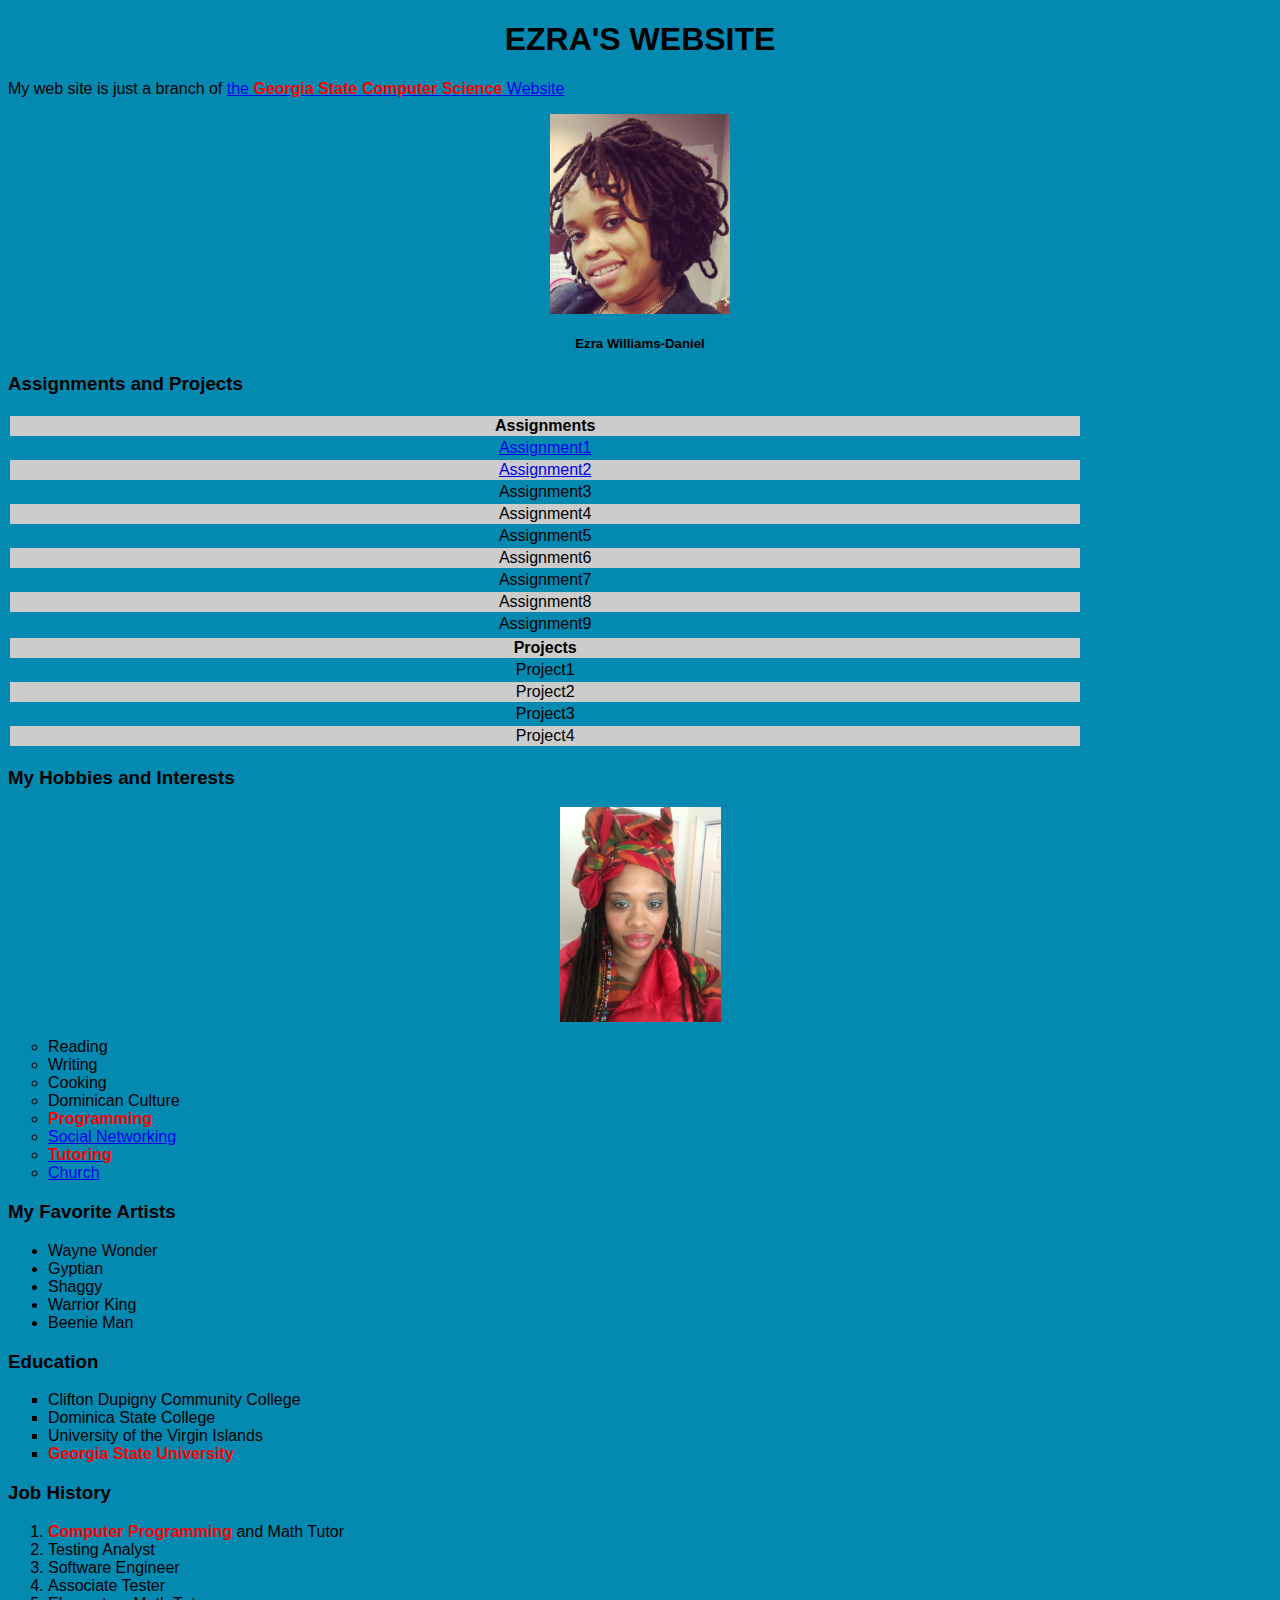
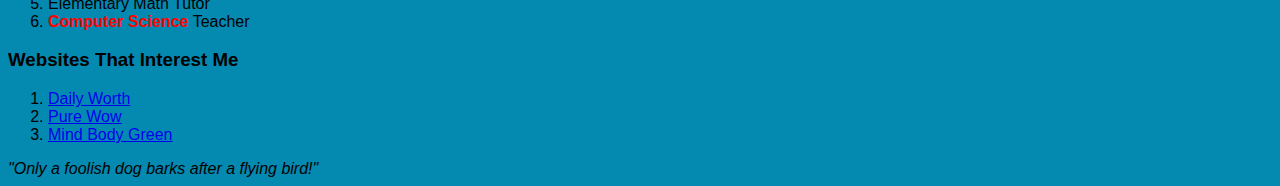
<file: index.html>
<!DOCTYPE html>
	<html lang="en">
		<head>
			<title>Welcome to Ezra's Life at GSU</title>
			<link rel="stylesheet" type="text/css" href="mystyles.css">
		</head>
		<body>
			<h1>EZRA'S WEBSITE</h1>
			<p>My web site is just a branch of <a href="http://www.cs.gsu.edu/">the <span>Georgia State</span> <span>Computer Science</span> Website</a></p>
			<p><img class="display" src="ezra.JPG" alt="Ezra pic" height="200" width="180"/></p>
			<h5>Ezra Williams-Daniel</h5>
			
			<h3>Assignments and Projects</h3>			
			<table>
				<tr>
					<th>Assignments</th>
				</tr>
				<tr>
					<td><a href="http://codd.cs.gsu.edu/~ewilliamsdaniel1/index.html">Assignment1</a></td>
				</tr>
				<tr>
					<td><a href="http://codd.cs.gsu.edu/~ewilliamsdaniel1/program/assignments/program1.html">Assignment2</a</td>
				</tr>
				<tr>
					<td>Assignment3</td>
				</tr>
				<tr>
					<td>Assignment4</td>
				</tr>
				<tr>
					<td>Assignment5</td>
				</tr>
				<tr>
					<td>Assignment6</td>
				</tr>
				<tr>
					<td>Assignment7</td>
				</tr>
				<tr>
					<td>Assignment8</td>
				</tr>
				<tr>
					<td>Assignment9</td>
				</tr>
				</table>
				
				<table>
				<tr>
					<th>Projects</th>
				</tr>
				<tr>
					<td>Project1</td>
				</tr>
				<tr>
					<td>Project2</td>
				</tr>
				<tr>
					<td>Project3</td>
				</tr>
				<tr>
					<td>Project4</td>
				</tr>
			</table>
			
				<h3>My Hobbies and Interests</h3>
				<p><img class="display" src="ezra2.JPG" alt="Ezra wearing Dominica National Dress" height="215" width="161"/></p>
				<ul class="circle">
					<li>Reading</li>
					<li>Writing</li>
					<li>Cooking</li>
					<li>Dominican Culture</li>
					<li><span>Programming</span></li>
					<li><a href="http://www.facebook.com">Social Networking</a></li>
					<li><a href="http://www.lionezservices.com"><span>Tutoring</span></a></li>
					<li><a href="http://www.christourhopeatl.org">Church</a></li>
				</ul>
				
				<h3>My Favorite Artists</h3>
				<ul>
					<li>Wayne Wonder</li>
					<li>Gyptian</li>
					<li>Shaggy</li>
					<li>Warrior King</li>
					<li>Beenie Man</li>
				</ul>
				
				<h3>Education</h3>
				<ul class="square">
					<li>Clifton Dupigny Community College</li>
					<li>Dominica State College</li>
					<li>University of the Virgin Islands</li>
					<li><span>Georgia State University</span></li>
				</ul>
				
				<h3>Job History</h3>
				<ol>
					<li><span>Computer Programming</span> and Math Tutor</li>
					<li>Testing Analyst</li>
					<li>Software Engineer</li>
					<li>Associate Tester</li>
					<li>Elementary Math Tutor</li>
					<li><span>Computer Science</span> Teacher</li>
				</ol>
			
			<h3>Websites That Interest Me</h3>
			<ol>
			<li><a href="http://www.dailyworth.com">Daily Worth</a></li>
			<li><a href="http://www.purewow.com">Pure Wow</a></li>
			<li><a href="http://www.mindbodygreen.com">Mind Body Green</a></li>
			</ol>

			<div>
				"Only a foolish dog barks after a flying bird!"
			</div>
		</body>
	</html>
</file>
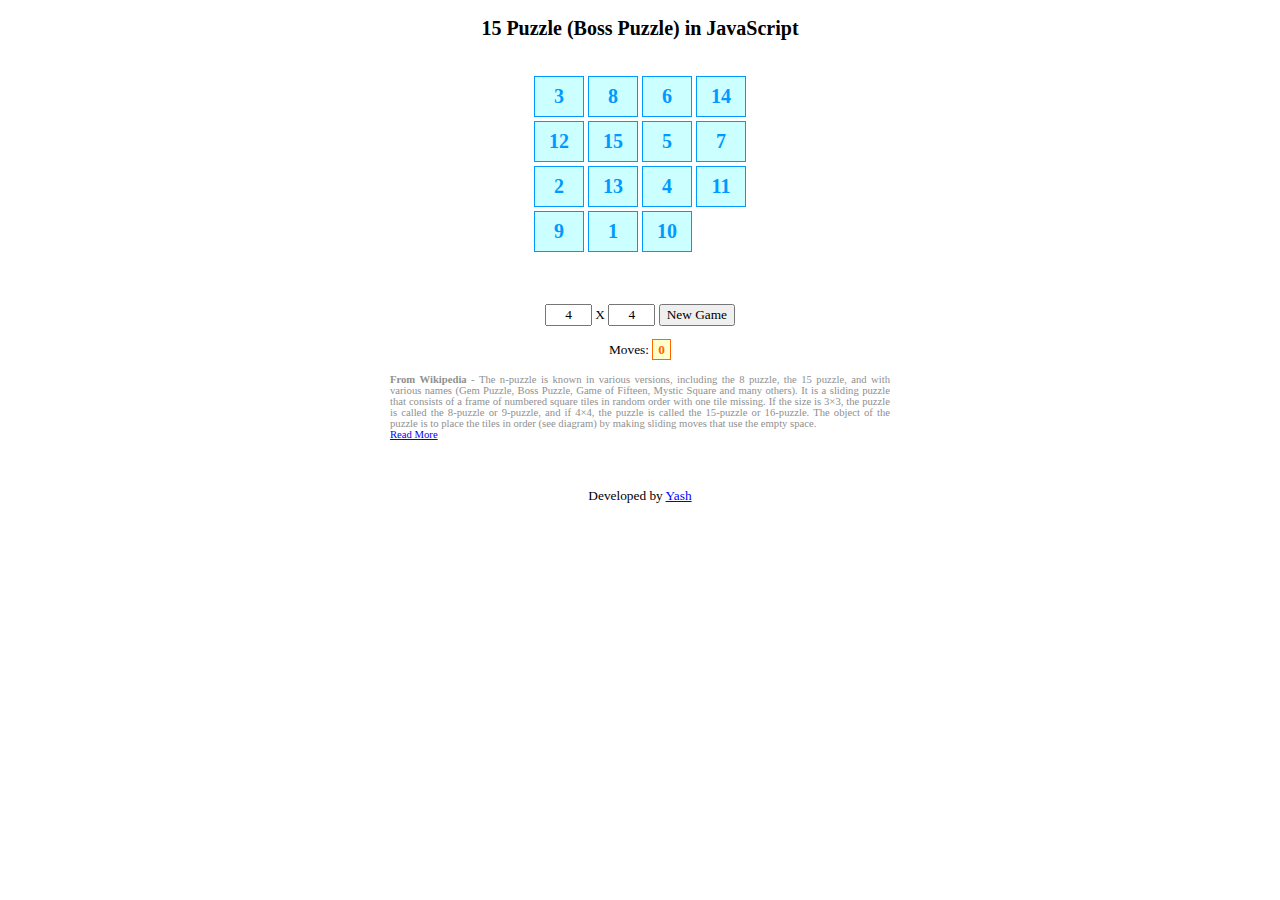
<file: bla.html>
<!DOCTYPE html PUBLIC "-//W3C//DTD XHTML 1.0 Transitional//EN" "http://www.w3.org/TR/xhtml1/DTD/xhtml1-transitional.dtd">
<html xmlns="http://www.w3.org/1999/xhtml">
<head>
    <title>15 Puzzle (Boss Puzzle) in JavaScript</title>
    <style type="text/css">
        *
        {
            font-family: Verdana;
        }
        body
        {
            font-size: 10pt;
        }
        .cell
        {
            width: 50px;
        }
        .num
        {
            padding: 8px 0;
            border: 1px solid #0099FF;
            background-color: #CCFFFF;
            font-weight: bold;
            font-size: 20px;
            text-align: center;
            color: #0099FF;
            cursor: pointer;
        }
        #moves
        {
            border: 1px solid #FF6600;
            background-color: #FFFFCC;
            font-weight: bold;
            padding: 2px 5px;
            color: #FF6600;
        }
        a
        {
            color: Blue;
        }
        #desc
        {
            display: block;
            width: 500px;
            text-align: justify;
            font-size: 0.8em;
            color:#909090;
        }
    </style>

    <script type="text/javascript">
        var moves = 0;
        var tbl, rows, cols;

        function Move(d) {
            //Get the td
            var cell = GetCell(d);
            var row = GetRow(cell);
            var ri = row.rowIndex;
            var ci = cell.cellIndex;
            var emptycell;

            if (ri > 0 && emptycell == null) {
                if (IsCellEmpty(tbl.rows[ri - 1].cells[ci])) { emptycell = tbl.rows[ri - 1].cells[ci]; }
            }
            if (ri < tbl.rows.length - 1 && emptycell == null) {
                if (IsCellEmpty(tbl.rows[ri + 1].cells[ci])) { emptycell = tbl.rows[ri + 1].cells[ci]; }
            }
            if (ci > 0 && emptycell == null) {
                if (IsCellEmpty(tbl.rows[ri].cells[ci - 1])) { emptycell = tbl.rows[ri].cells[ci - 1]; }
            }
            if (ci < row.cells.length - 1 && emptycell == null) {
                if (IsCellEmpty(tbl.rows[ri].cells[ci + 1])) { emptycell = tbl.rows[ri].cells[ci + 1]; }
            }

            if (emptycell == null) {
                d.style.backgroundColor = "#FF3300";
                d.style.color = "#FFFFFF";
                setTimeout("RemoveHighlight('" + d.id + "');", 500);
            }
            else {
                ChangeParent(d, emptycell);
                moves++;
                document.getElementById("moves").innerHTML = moves;
                IsInOrder();
            }
        }

        function IsInOrder() {
            var arrDiv = document.getElementsByTagName("DIV");
            var inorder = true;
            for (var i = 0; i < arrDiv.length - 1; i++) {
                var n = parseInt(trim(arrDiv[i].innerHTML));
                var n1 = parseInt(trim(arrDiv[i + 1].innerHTML));
                if (n + 1 != n1) {
                    inorder = false;
                    break;
                }
            }
            if (inorder && IsCellEmpty(tbl.rows[tbl.rows.length - 1].cells[cols - 1])) {
                for (var i = 0; i < arrDiv.length; i++) {
                    arrDiv[i].style.backgroundColor = "#FFFFCC";
                }
                alert("Perfect! It took you " + moves + " moves to solve it.");
            }
        }

        function Reset() {
            moves = 0;
            document.getElementById("moves").innerHTML = moves;

            rows = document.getElementById("rows").value;
            if (isNaN(rows) || rows < 0) { rows = 4; }
            else { rows = Math.round(document.getElementById("rows").value); }
            document.getElementById("rows").value = rows;

            cols = document.getElementById("cols").value;
            if (isNaN(cols) || cols < 0) { cols = 4; }
            else { cols = Math.round(document.getElementById("cols").value); }
            document.getElementById("cols").value = cols;

            tbl = document.getElementById("tbl");
            while (tbl.rows.length > 0) {
                tbl.deleteRow(0);
            }
            var n = (rows * cols) - 1;
            var arrN = new Array();
            for (var i = 1; i <= n; i++) {
                arrN.push(i);
            }
            var inversions = 1;

            while (inversions % 2 == 1) {
                arrN = Shuffle(arrN);
                //                var t = "";
                //                for (var i = 0; i < arrN.length; i++) {
                //                    t += arrN[i] + ", ";
                //                }
                //                alert(t);

                //Now check if the resulting array is solvable
                //http://www.cs.bham.ac.uk/~mdr/teaching/modules04/java2/TilesSolvability.html

                inversions = 0;
                for (var i = 0; i < arrN.length; i++) {
                    for (var j = i; j < arrN.length; j++) {
                        if (arrN[i] > arrN[j])
                            inversions++;
                    }
                }
            }

            n = 0;
            for (var i = 0; i < rows; i++) {
                tbl.insertRow(i);
                var tr = tbl.rows[i];
                for (var j = 0; j < cols; j++) {
                    tr.insertCell(j);
                    var td = tr.cells[j];
                    td.className = "cell";
                    if (i == rows - 1 && j == cols - 1)
                        td.innerHTML = "";
                    else
                        td.innerHTML = "<div id='n" + arrN[n] + "' class='num' onclick='Move(this)'>" + arrN[n] + "</div>";

                    n++;
                }
            }
        }

        function Shuffle(o) {
            for (var j, x, i = o.length; i; j = parseInt(Math.random() * i), x = o[--i], o[i] = o[j], o[j] = x);
            return o;
        }

        function IsCellEmpty(cell) {
            for (var i = 0; i < cell.childNodes.length; i++) {
                if (cell.childNodes[i].className == "num") {
                    return false;
                }
            }
            return true;
        }

        function RemoveHighlight(did) {
            var d = document.getElementById(did);
            d.style.backgroundColor = "#CCFFFF";
            d.style.color = "#0099FF";
        }

        function GetTable(a) {
            var c = a.parentNode;
            while (c.tagName != 'TABLE') {
                c = c.parentNode;
            }
            return c;
        }

        function GetRow(a) {
            var c = a.parentNode;
            while (c.tagName != 'TR') {
                c = c.parentNode;
            }
            return c;
        }

        function GetCell(a) {
            var c = a.parentNode;
            while (c.tagName != 'TD') {
                c = c.parentNode;
            }
            return c;
        }

        function GetRowIndex(a) {
            var c = a.parentNode;
            while (c.tagName != 'TR') {
                c = c.parentNode;
            }
            return c.rowIndex;
        }

        function GetCellIndex(a) {
            var c = a.parentNode;
            while (c.tagName != 'TD') {
                c = c.parentNode;
            }
            return c.cellIndex;
        }

        function AddRow(tbl, i, NumCells) {
            var r = tbl.insertRow(i);
            for (j = 0; j < NumCells; j++) {
                var c = r.insertCell(j);
                c.className = "col" + (j + 1);
                c.innerHTML = "";
            }
        }

        function trim(str) {
            str = str.replace(/^\s+/, '');
            for (var i = str.length - 1; i >= 0; i--) {
                if (/\S/.test(str.charAt(i))) {
                    str = str.substring(0, i + 1);
                    break;
                }
            }
            return str;
        }

        function ChangeParent(sourceElement, targetElement) {
            var sourceElementParent = sourceElement.parentNode;
            sourceElementParent.removeChild(sourceElement);
            targetElement.appendChild(sourceElement);
        }
    </script>

</head>
<body onload="Reset()">
    <center>
        <h2>
            15 Puzzle (Boss Puzzle) in JavaScript</h2>
        <br />
        <table cellpadding="0" cellspacing="4" align="center" id="tbl">
        </table>
        <br />
        <br />
        <br />
        <input type="text" name="rows" id="rows" value="4" size="3" style="text-align: center;" />
        X
        <input type="text" name="cols" id="cols" value="4" size="3" style="text-align: center;" />
        <input type="button" value="New Game" onclick="Reset()" />
        <br />
        <br />
        Moves: <span id="moves">0</span>
        <br />
        <br />
        <span id="desc"><b>From Wikipedia</b> - The n-puzzle is known in various versions, including the 8 puzzle, the 15 puzzle, and with various names (Gem Puzzle, Boss Puzzle, Game of Fifteen, Mystic Square and many others). It is a sliding puzzle that consists of a frame of numbered square tiles in random order with one tile missing. If the size is 3×3, the puzzle is called the 8-puzzle or 9-puzzle, and if 4×4, the puzzle is called the 15-puzzle or 16-puzzle. The object of the puzzle is to place the tiles in order (see diagram) by making sliding moves that use the empty space.
            <br />
            <a href="http://en.wikipedia.org/wiki/Fifteen_puzzle">Read More</a> </span>
        <br />
        <br />
        <br />
        <span><script src="http://connect.facebook.net/en_US/all.js#xfbml=1"></script><fb:like href="http://www.yash.info/jspuzzle.htm" send="false" layout="button_count" width="50" show_faces="false" font=""></fb:like> 
        Developed by <a href="http://www.yash.info">Yash</a></span>
    </center>
</body>
</html>
</file>
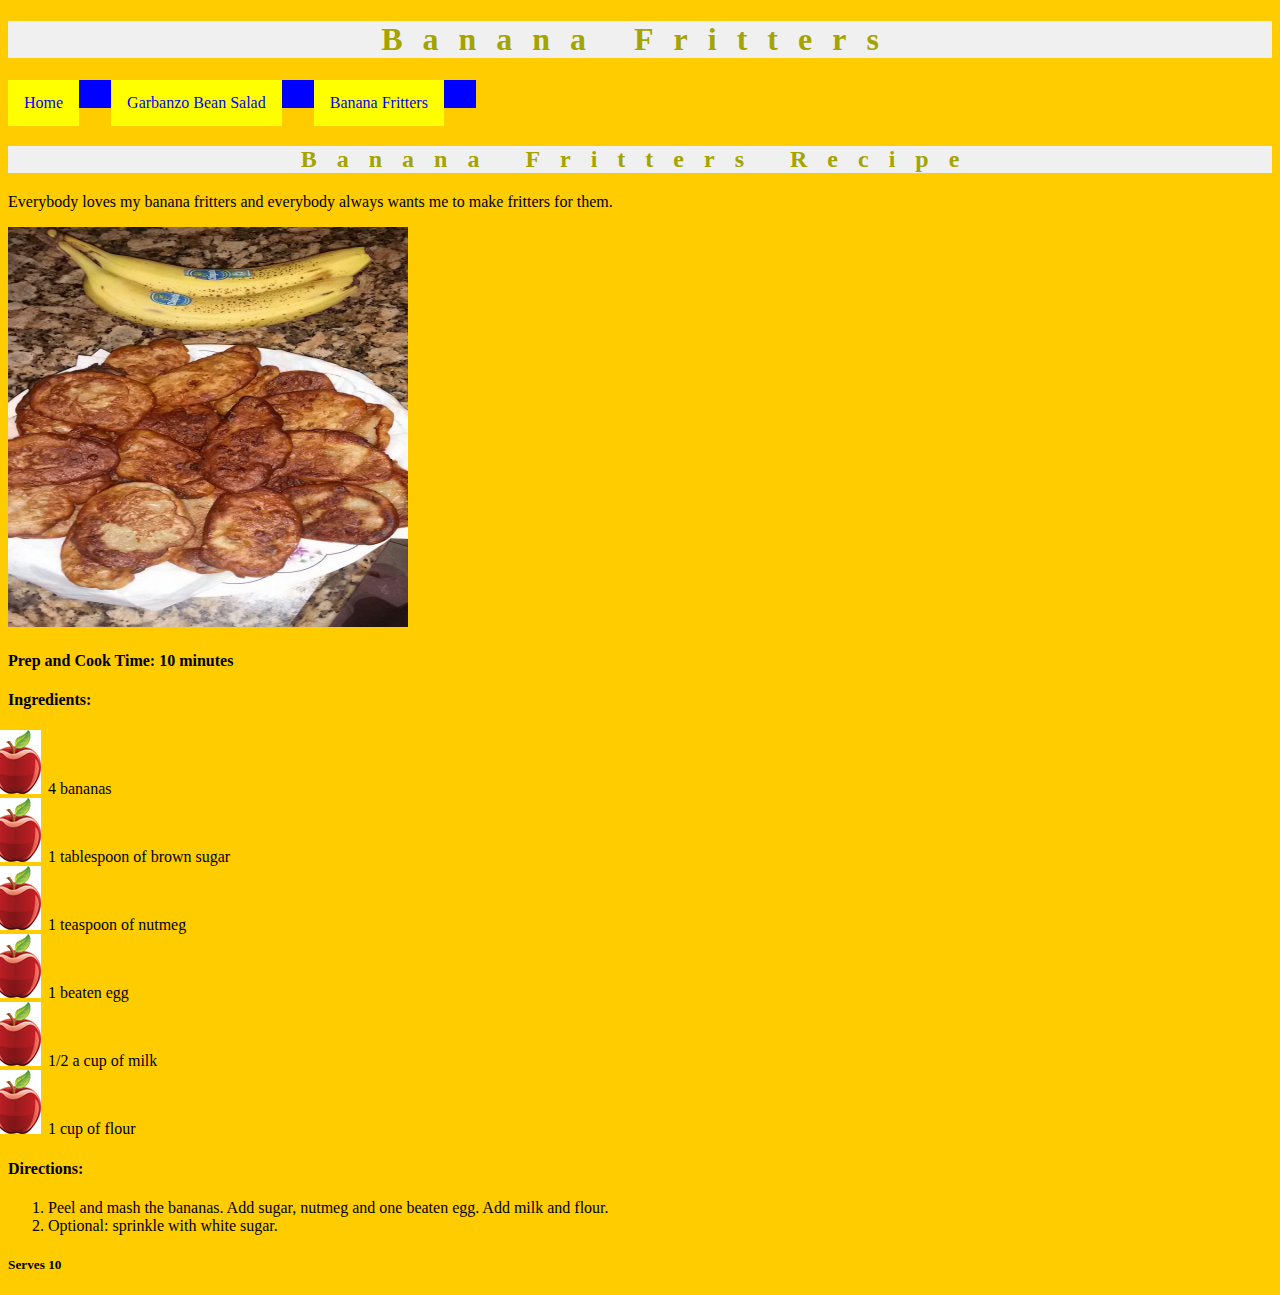
<file: program/assignments/bananafritters.html>
<!DOCTYPE html PUBLIC "-//W3C//DTD XHTML 1.1//EN" "http://www.w3.org/TR/xhtml11/DTD/xhtml11.dtd">
<html xmlns="http://www.w3.org/1999/xhtml">

<!-- ewilliamsdaniel	bananafritters.html	 All tests and assignments will be done on an individual basis. 
	Anyone found cheating and/or copying, in the instructor’s opinion; will receive an automatic F for the course.-->
	
<head>
	<title>My Favorite Recipe - Banana Fritters</title>
	<meta http-equiv="Content-Type" content="text/html; charset=iso-8859-1"/>
	<link rel="stylesheet" type="text/css" href="program1.css"/>
</head>
<body>
<h1>Banana Fritters</h1>
<ul class="nav">
	<li class="first"><a href="program1.html">Home</a></li>
	<li class="alte"><a href=""></a></li>
	<li class="first"><a href="recipe.html">Garbanzo Bean Salad</a></li>
	<li class="alte"><a href=""></a></li>
	<li class="first"><a href="bananafritters.html">Banana Fritters</a></li>
	<li class="alte"><a href=""></a></li>
</ul>
<h2>Banana Fritters Recipe</h2>
<p>Everybody loves my banana fritters and everybody always wants me to make fritters for them.</p>
<p><img src="bananafritters.JPG" alt="Banana Fritters"  height="400" width="400"/></p>
<h4>Prep and Cook Time: 10 minutes</h4>
<h4>Ingredients:</h4>
<ul class="appimg">
	<li>4 bananas</li>
	<li>1 tablespoon of brown sugar</li>
	<li>1 teaspoon of nutmeg</li>
	<li>1 beaten egg</li>
	<li>1/2 a cup of milk</li>
	<li>1 cup of flour</li>
</ul>
<h4>Directions:</h4>
<ol>
	<li>Peel and mash the bananas. Add sugar, nutmeg and one beaten egg. Add milk and flour.</li>
	<li>Optional: sprinkle with white sugar.</li>
</ol>
<h5>Serves 10</h5>

</body>
</html>
</file>
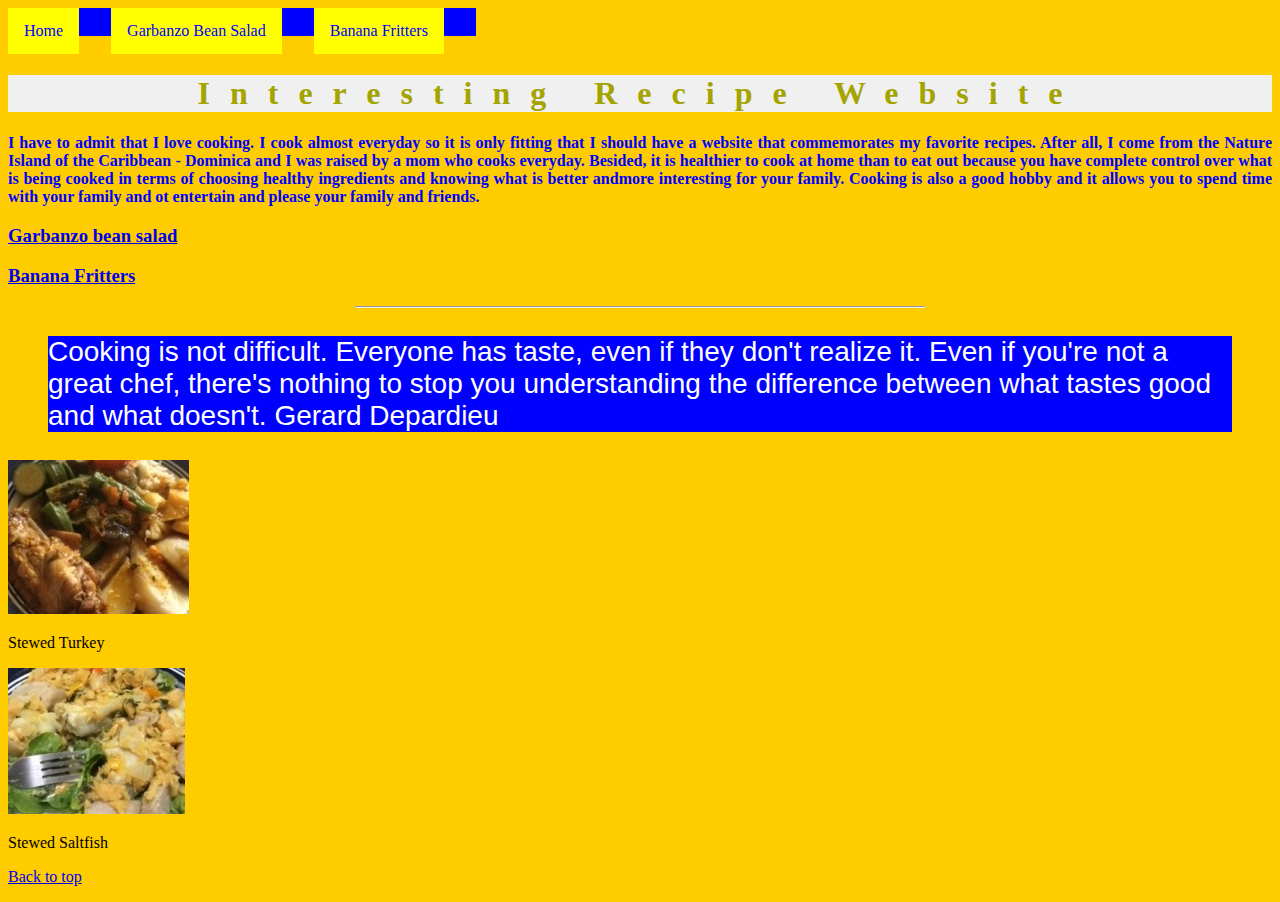
<file: program/assignments/program1.html>
<!DOCTYPE html PUBLIC "-//W3C//DTD XHTML 1.1//EN" "http://www.w3.org/TR/xhtml11/DTD/xhtml11.dtd">

	<!-- ewilliamsdaniel	program1.html	 All tests and assignments will be done on an individual basis. 
	Anyone found cheating and/or copying, in the instructor’s opinion; will receive an automatic F for the course.-->
	
<html xmlns="http://www.w3.org/1999/xhtml">
<head>
	<title>Welcome To My Recipe Website</title>
	<meta http-equiv="Content-Type" content="text/html; charset=iso-8859-1" />
	<link rel="stylesheet" type="text/css" href="program1.css">
</head>
<body>
	<ul class="nav">
		<li class="first"><a href="program1.html">Home</a></li>
		<li class="alte"><a href=""></a></li>
		<li class="first"><a href="recipe.html">Garbanzo Bean Salad</a></li>
		<li class="alte"><a href=""></a></li>
		<li class="first"><a href="bananafritters.html">Banana Fritters</a></li>
		<li class="alte"><a href=""></a></li>		
	</ul>
	<h1>Interesting Recipe Website</h1>
	<p class="bio">I have to admit that I love cooking. I cook almost everyday so it is only fitting that I should have a website that commemorates my favorite recipes. 
	After all, I come from the Nature Island of the Caribbean - Dominica and I was raised by a mom who cooks everyday. Besided, it is healthier to cook at home than to eat out
	because you have complete control over what is being cooked in terms of choosing healthy ingredients and knowing what is better andmore interesting for your family. 
	Cooking is also a good hobby and it allows you to spend time with your family and ot entertain and please your family and friends.</p>
	
	<h3><a href="recipe.html">Garbanzo bean salad</a></h3>
	<h3><a href="bananafritters.html">Banana Fritters</a></h3>
	
	<hr/>
	 
	<blockquote>Cooking is not difficult. Everyone has taste, even if they don't realize it. 
	Even if you're not a great chef, there's nothing to stop you understanding the difference between what tastes good and what doesn't. 
	Gerard Depardieu</blockquote>
	<p><img src="turkey.jpg" alt="Stewed turkey" /></p>
	<div class="caption">Stewed Turkey</div>
	<p><img src="saltfish.jpg" alt="Stewed saltfish" /></p>
	<div class="caption">Stewed Saltfish</div>
	
	<p><a href="#top">Back to top</a></p>
</body>
</html>
</file>
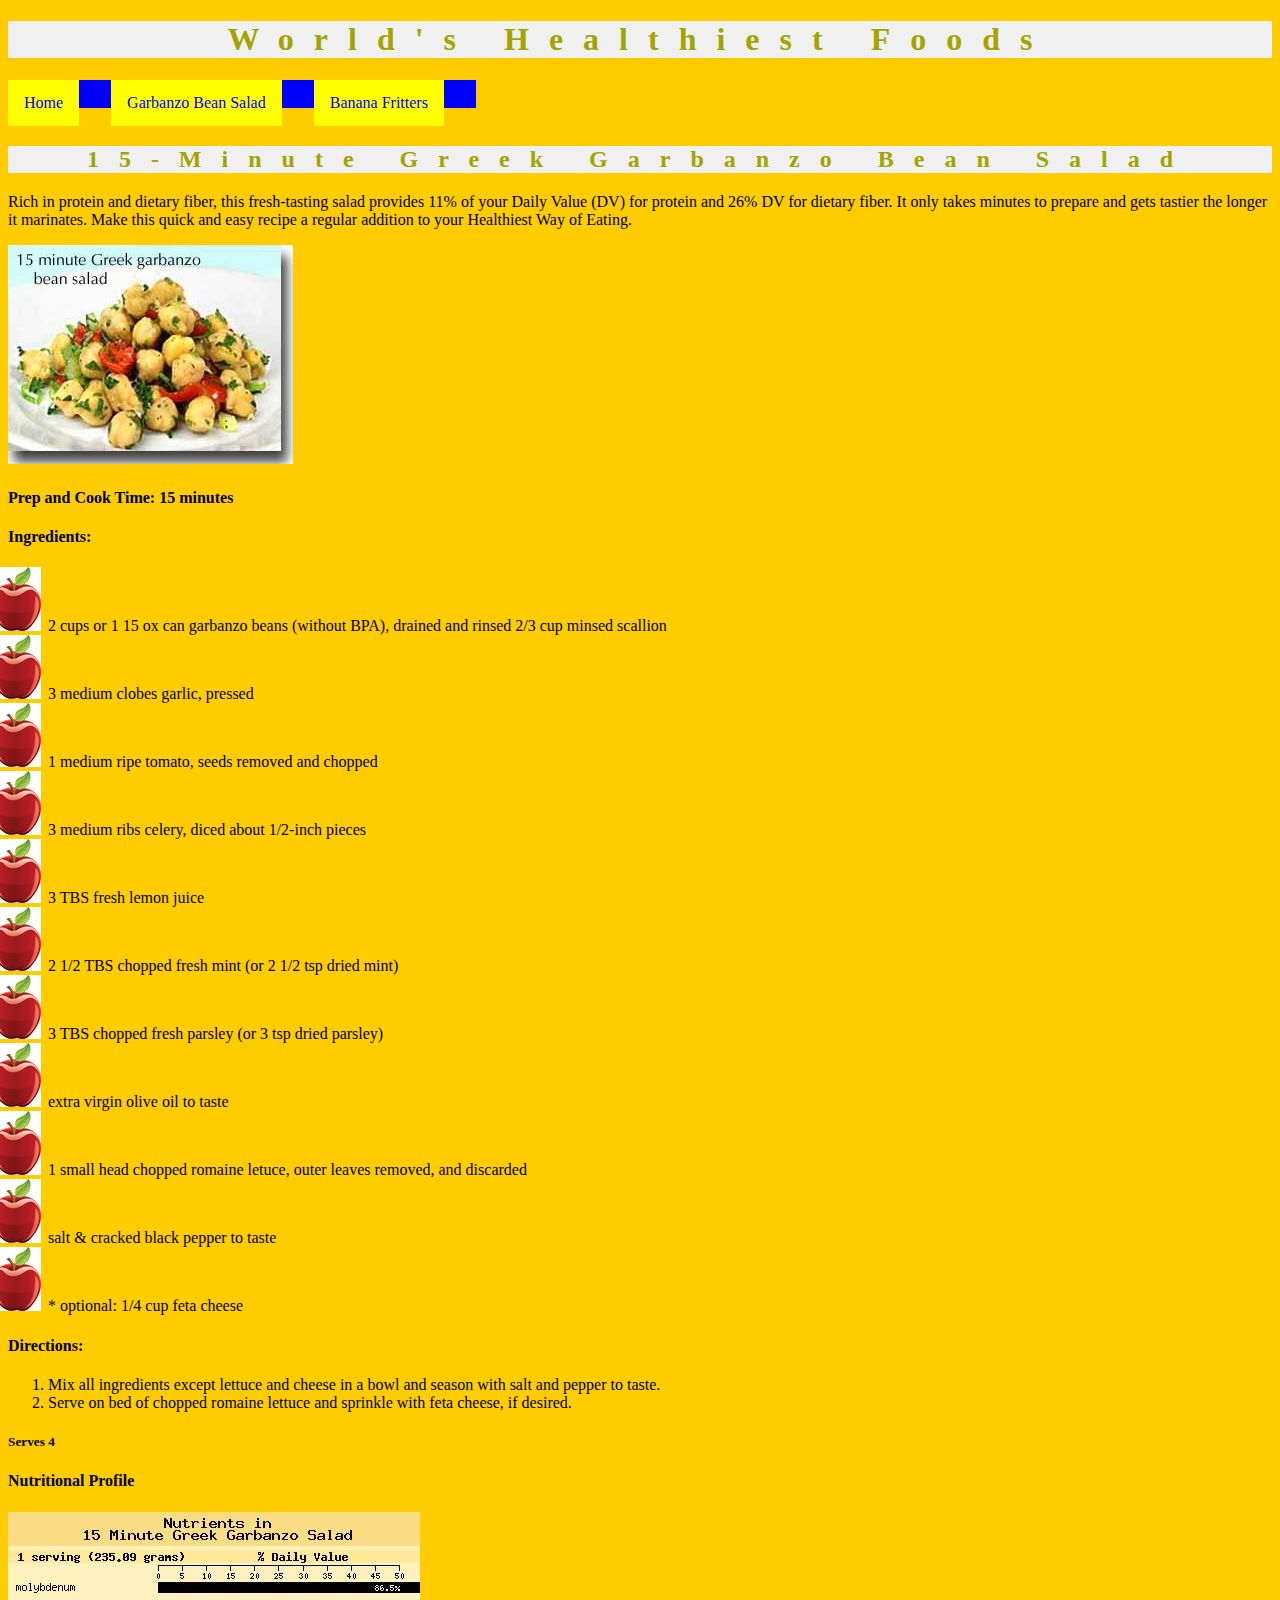
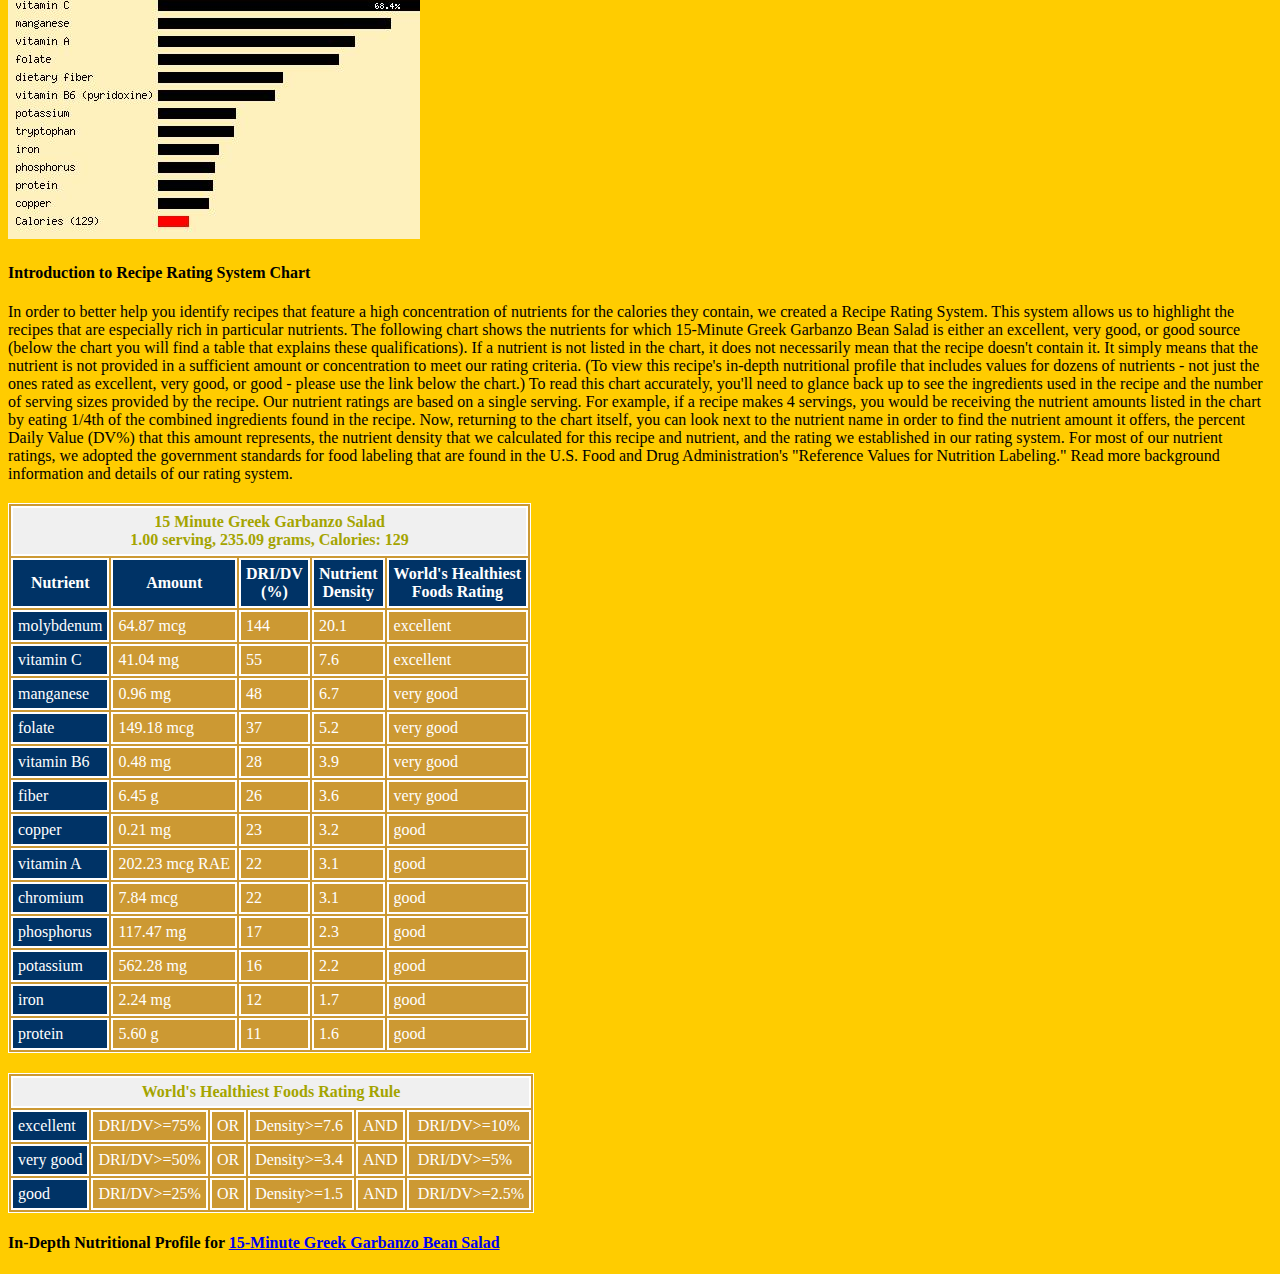
<file: program/assignments/recipe.html>
<!DOCTYPE html PUBLIC "-//W3C//DTD XHTML 1.1//EN" "http://www.w3.org/TR/xhtml11/DTD/xhtml11.dtd">
<html xmlns="http://www.w3.org/1999/xhtml">

<!-- ewilliamsdaniel	recipe.html	 All tests and assignments will be done on an individual basis. 
	Anyone found cheating and/or copying, in the instructor’s opinion; will receive an automatic F for the course.-->
	
<head>
	<title>World's Healthiest Foods: 15-Minute Greek Garbanzo Bean Salad</title>
	<meta http-equiv="Content-Type" content="text/html; charset=iso-8859-1"/>
	<link rel="stylesheet" type="text/css" href="program1.css"/>
</head>
<body>
<h1>World's Healthiest Foods</h1>
<ul class="nav">
	<li class="first"><a href="program1.html">Home</a></li>
	<li class="alte"><a href=""></a></li>
	<li class="first"><a href="recipe.html">Garbanzo Bean Salad</a></li>
	<li class="alte"><a href=""></a></li>
	<li class="first"><a href="bananafritters.html">Banana Fritters</a></li>
	<li class="alte"><a href=""></a></li>
</ul>
<h2>15-Minute Greek Garbanzo Bean Salad</h2>
<p>Rich in protein and dietary fiber, this fresh-tasting salad provides 11% of your Daily Value (DV) for protein and 26% DV for dietary fiber. It only takes minutes to prepare and gets tastier the longer it marinates. Make this quick and easy recipe a regular addition to your Healthiest Way of Eating.</p>
<p><img src="greekgarbonzosalad.jpg" alt="Greek garbanzo salad"/></p>
<h4>Prep and Cook Time: 15 minutes</h4>

<h4>Ingredients:</h4>
<ul class="appimg">
	<li>2 cups or 1 15 ox can garbanzo beans (without BPA), drained and rinsed 2/3 cup minsed scallion</li>
	<li>3 medium clobes garlic, pressed</li>
	<li>1 medium ripe tomato, seeds removed and chopped</li>
	<li>3 medium ribs celery, diced about 1/2-inch pieces</li>
	<li>3 TBS fresh lemon juice</li>
	<li>2 1/2 TBS chopped fresh mint (or 2 1/2 tsp dried mint)</li>
	<li>3 TBS chopped fresh parsley (or 3 tsp dried parsley)</li>
	<li>extra virgin olive oil to taste</li>
	<li>1 small head chopped romaine letuce, outer leaves removed, and discarded</li>
	<li>salt &amp; cracked black pepper to taste</li>
	<li>* optional: 1/4 cup feta cheese</li>
</ul>

<h4>Directions:</h4>
<ol>
	<li>Mix all ingredients except lettuce and cheese in a bowl and season with salt and pepper to taste.</li>
	<li>Serve on bed of chopped romaine lettuce and sprinkle with feta cheese, if desired.</li>
</ol>
<h5>Serves 4</h5>
<h4>Nutritional Profile</h4>
<p><img src="foodchart.jpg" alt="Food Chart"/></p>
<h4>Introduction to Recipe Rating System Chart</h4>
<p>In order to better help you identify recipes that feature a high concentration of nutrients for the calories they contain, we created a Recipe Rating System. This system allows us to highlight the recipes that are especially rich in particular nutrients. The following chart shows the nutrients for which 15-Minute Greek Garbanzo Bean Salad is either an excellent, very good, or good source (below the chart you will find a table that explains these qualifications). If a nutrient is not listed in the chart, it does not necessarily mean that the recipe doesn't contain it. It simply means that the nutrient is not provided in a sufficient amount or concentration to meet our rating criteria. (To view this recipe's in-depth nutritional profile that includes values for dozens of nutrients - not just the ones rated as excellent, very good, or good - please use the link below the chart.) To read this chart accurately, you'll need to glance back up to see the ingredients used in the recipe and the number of serving sizes provided by the recipe. Our nutrient ratings are based on a single serving. For example, if a recipe makes 4 servings, you would be receiving the nutrient amounts listed in the chart by eating 1/4th of the combined ingredients found in the recipe. Now, returning to the chart itself, you can look next to the nutrient name in order to find the nutrient amount it offers, the percent Daily Value (DV%) that this amount represents, the nutrient density that we calculated for this recipe and nutrient, and the rating we established in our rating system. For most of our nutrient ratings, we adopted the government standards for food labeling that are found in the U.S. Food and Drug Administration's "Reference Values for Nutrition Labeling." Read more background information and details of our rating system.</p>
<table>
<tr><th colspan= "5" class="head">15 Minute Greek Garbanzo Salad<br/>1.00 serving, 235.09 grams, Calories: 129</th></tr>
<tr><th>Nutrient</th><th>Amount</th><th>DRI/DV<br/>(%)</th><th>Nutrient<br/>Density</th><th>World's Healthiest<br/>Foods Rating</th></tr>
<tr><td class="blue">molybdenum</td><td>64.87 mcg</td><td>144</td><td>20.1</td><td>excellent</td></tr>
<tr><td class="blue">vitamin C</td><td>41.04 mg</td><td>55</td><td>7.6</td><td>excellent</td></tr>
<tr><td class="blue">manganese</td><td>0.96 mg</td><td>48</td><td>6.7</td><td>very good</td></tr>
<tr><td class="blue">folate</td><td>149.18 mcg</td><td>37</td><td>5.2</td><td>very good</td></tr>
<tr><td class="blue">vitamin B6</td><td>0.48 mg</td><td>28</td><td>3.9</td><td>very good</td></tr>
<tr><td class="blue">fiber</td><td>6.45 g</td><td>26</td><td>3.6</td><td>very good</td></tr>
<tr><td class="blue">copper</td><td>0.21 mg</td><td>23</td><td>3.2</td><td>good</td></tr>
<tr><td class="blue">vitamin A</td><td>202.23 mcg RAE</td><td>22</td><td>3.1</td><td>good</td></tr>
<tr><td class="blue">chromium</td><td>7.84 mcg</td><td>22</td><td>3.1</td><td>good</td></tr>
<tr><td class="blue">phosphorus</td><td>117.47 mg</td><td>17</td><td>2.3</td><td>good</td></tr>
<tr><td class="blue">potassium</td><td>562.28 mg</td><td>16</td><td>2.2</td><td>good</td></tr>
<tr><td class="blue">iron</td><td>2.24 mg</td><td>12</td><td>1.7</td><td>good</td></tr>
<tr><td class="blue">protein</td><td>5.60 g</td><td>11</td><td>1.6</td><td>good</td></tr>
</table>


<table>
<tr><th colspan= "6" class="head">World's Healthiest Foods Rating Rule</th></tr>
<tr><td class="blue">excellent</td><td>DRI/DV&gt;=75%</td><td>OR</td><td>Density&gt;=7.6&nbsp;</td><td>AND</td><td>&nbsp;DRI/DV&gt;=10%</td></tr>
<tr><td class="blue">very good</td><td>DRI/DV&gt;=50%</td><td>OR</td><td>Density&gt;=3.4&nbsp;</td><td>AND</td><td>&nbsp;DRI/DV&gt;=5%</td></tr>
<tr><td class="blue">good</td><td>DRI/DV&gt;=25%</td><td>OR</td><td>Density&gt;=1.5&nbsp;</td><td>AND</td><td>&nbsp;DRI/DV&gt;=2.5%</td></tr>
</table>
<h4>In-Depth Nutritional Profile for <a href="recipe.html">15-Minute Greek Garbanzo Bean Salad</a></h4>
</body>
</html>
</file>
<file: mystyles.css>
body {
	font-family: sans-serif;
	background-color: #0489B1;
}

a:hover { 
    background-color: yellow;
}

tr:nth-of-type(odd) {
  background-color:#ccc;
}

h5{
	text-align:center;
}

img.display {
	display: block;
	margin-left: auto;
	margin-right: auto;
}

span {
	color: red;
	font-weight: bold;
}

ul.square{
	list-style-type:square;
}

ul.circle{
	list-style-type:circle;
}

table{
	border: 0;
	width: 85%;
	text-align: center;
}

div{
	font-style: italic;
}

h1{
	text-align: center;
}
</file>
<file: program/assignments/program1.css>
body {
	font-family: Georgia, Garamond;
	background-color: #FFCC00;
	color: #000000;
}

table{
	background-color: #CC9933;
	color: #FFFFFF;
	border: 1px solid #FFFFFF;
	margin-top:20px;
}

th{
	border: 2px solid #FFFFFF;
	background-color: #003366;
	text-align:center;
	padding: 5px 5px 5px 5px;
}

td{
	border:2px solid #FFFFFF;
	padding: 5px 5px 5px 5px;
}

td.blue{
	background-color: #003366;
}

h1,h2{
	background-color: #F0F0F0;
	text-align:center;
	color: #A4A400;
	font-family: "Century Gothic", Future, Verdana;
	letter-spacing: 20px;
}

th.head{
	font-family: "Century Gothic", Future, Verdana;
	background-color: #F0F0F0;
	color: #A4A400;
}

ul.nav {
    list-style-type: none;
    margin: 0;
    padding: 0;
    overflow: hidden;
}


li a {
    display: block;
    color: blue;
    text-align: center;
    padding: 14px 16px;
    text-decoration: none;
}

li.alte {
	background-color:blue;
	float: left;
}

li.first {
	background-color: #FFFF00;
	float: left;
}

h4{
	font-weight: bold;
}

ul.appimg {
	list-style-image: url('apple.jpg');
}

p.bio {
	text-align: justify;
	font-weight: bold;
	color: blue;
}

hr {
	width: 45%;
	display: block;
	text-align: center;
}

blockquote {
	font-family: Arial;
	font-size: 28px;
	background: blue;
	color: white;
}

img.caption {
	font-size: 80%;
    font-family: Verdana, Arial, sans-serif;
    text-align: center;
	
}
</file>
